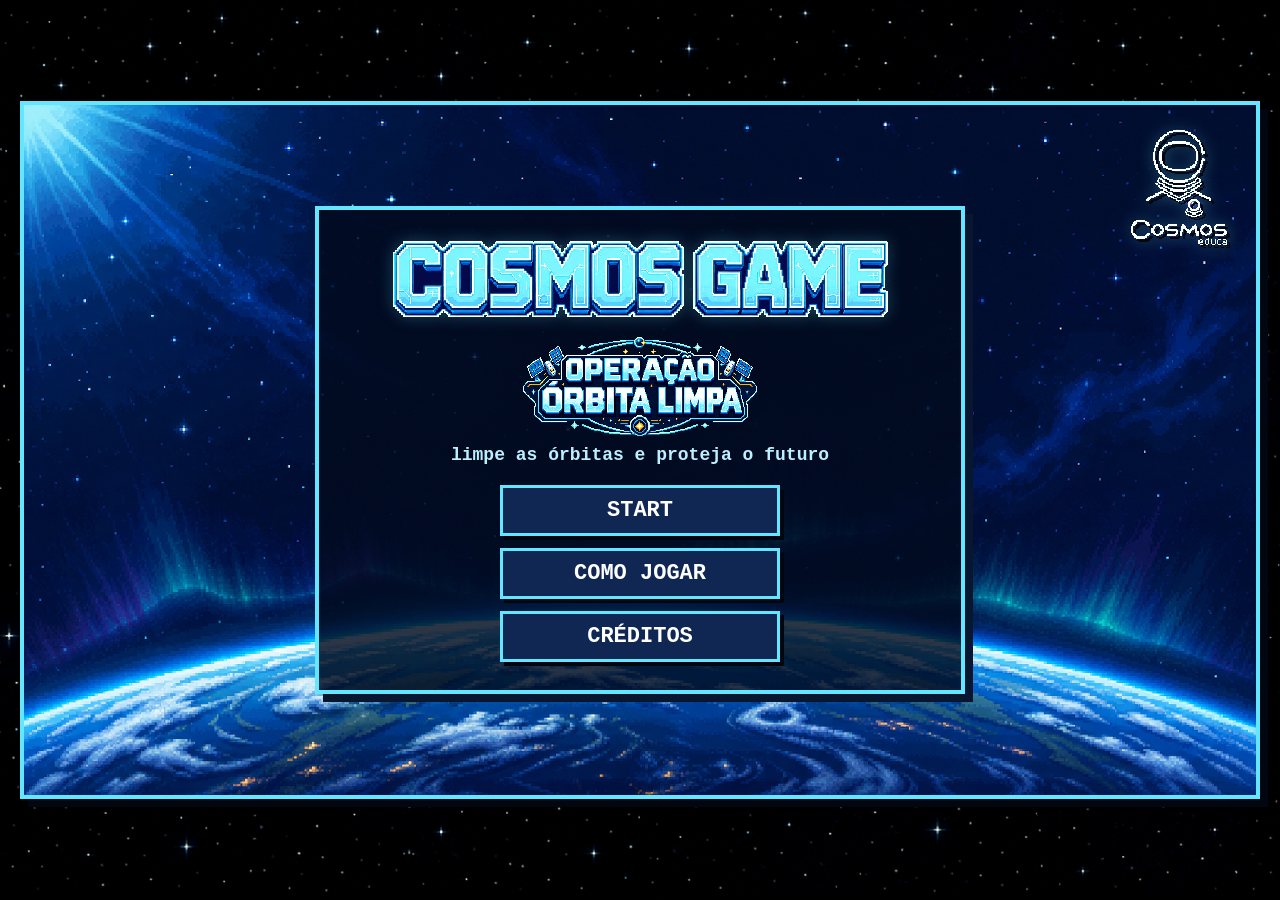
<file: index.html>
<!DOCTYPE html>
<html lang="pt-BR">

<head>
    <meta charset="UTF-8">
    <meta name="viewport" content="width=device-width, initial-scale=1.0">
    <title>Cosmos Game</title>
    <link rel="icon" type="image/png" href="assets/images/branding/favicon.png">
    <link rel="stylesheet" href="css/style.css">
</head>

<body>
    <!-- Bloqueia o jogo enquanto os arquivos carregam. -->
    <section class="tela-carregamento" id="tela-carregamento" aria-live="polite" aria-label="Carregando o jogo">
        <img src="assets/images/branding/favicon.png" alt="" aria-hidden="true">
        <p id="status-carregamento">preparando missão...</p>
        <div class="barra-carregamento" role="progressbar" aria-label="Progresso do carregamento" aria-valuemin="0"
            aria-valuemax="100" aria-valuenow="0">
            <span id="progresso-carregamento"></span>
        </div>
        <button type="button" id="botao-tentar-novamente" hidden>tentar novamente</button>
    </section>
    <main class="tela-inicial">
        <div class="tela-frame tela-frame-menu">
            <img class="logo-cosmos-educa" src="assets/images/branding/cosmos-educa.png" alt="Cosmos Educa">

            <section class="menu">
                <h1 class="titulo-cosmos-game">
                    <img src="assets/images/branding/cosmos-game.png" alt="Cosmos Game">
                </h1>

                <img class="titulo-operacao" src="assets/images/branding/operacao-orbita-limpa.png"
                    alt="Operação Órbita Limpa">

                <p class="frase">limpe as órbitas e proteja o futuro</p>

                <div class="botoes">
                    <button type="button" id="botao-start" disabled>start</button>
                    <button type="button" id="botao-como-jogar">como jogar</button>
                    <button type="button" id="botao-creditos">créditos</button>
                </div>
            </section>
        </div>
    </main>
    <section class="historia" id="historia" hidden>
        <div class="tela-frame tela-frame-historia">
            <button type="button" class="botao-voltar" id="voltar-historia" aria-label="Voltar ao menu"
                title="Voltar">←</button>
            <div class="caixa-historia">
                <h2 class="titulo-alerta">
                    <img src="assets/images/branding/alerta-orbital.png" alt="Alerta orbital">
                </h2>

                <p id="texto-historia">O espaço ao redor da Terra está ficando cheio de lixo. Satélites quebrados,
                    partes de
                    foguetes e pequenos fragmentos atravessam as órbitas em alta velocidade. Cada colisão cria ainda
                    mais
                    detritos e ameaça novas missões. Escolha sua nave, limpe as três regiões e impeça que o Campo
                    Kessler
                    tome conta do céu.</p>

                <button type="button" id="botao-jogar" hidden>jogar</button>
            </div>
        </div>
    </section>
    <section class="selecao-nave" id="selecao-nave" hidden>
        <div class="tela-frame tela-frame-selecao">
            <button type="button" class="botao-voltar" id="voltar-selecao" aria-label="Voltar à história"
                title="Voltar">←</button>
            <div class="caixa-selecao">
                <h2>Escolha sua nave</h2>

                <p>Cada nave possui uma vantagem diferente.</p>

                <div class="lista-naves">
                    <div class="opcao-nave" id="nave-escudo">
                        <img src="assets/images/naves/nave-escudo.png" alt="Nave Escudo">

                        <h3>Nave Escudo</h3>

                        <p>Vida: <span class="grupo-vidas" role="img" aria-label="4 vidas">
                                <img class="icone-vida" src="assets/images/ui/coracao-pixel.png" alt="">
                                <img class="icone-vida" src="assets/images/ui/coracao-pixel.png" alt="">
                                <img class="icone-vida" src="assets/images/ui/coracao-pixel.png" alt="">
                                <img class="icone-vida" src="assets/images/ui/coracao-pixel.png" alt="">
                            </span></p>
                        <p>Vantagem: possui um coração adicional.</p>

                        <button type="button" id="escolher-escudo">escolher</button>
                    </div>
                    <div class="opcao-nave" id="nave-rajada">
                        <img src="assets/images/naves/nave-rajada.png" alt="Nave Rajada">

                        <h3>Nave Rajada</h3>

                        <p>Vida: <span class="grupo-vidas" role="img" aria-label="3 vidas">
                                <img class="icone-vida" src="assets/images/ui/coracao-pixel.png" alt="">
                                <img class="icone-vida" src="assets/images/ui/coracao-pixel.png" alt="">
                                <img class="icone-vida" src="assets/images/ui/coracao-pixel.png" alt="">
                            </span></p>
                        <p>Vantagem: possui um intervalo de tiro menor.</p>

                        <button type="button" id="escolher-rajada">escolher</button>
                    </div>
                    <div class="opcao-nave" id="nave-barreira">
                        <img src="assets/images/naves/nave-barreira.png" alt="Nave Barreira">

                        <h3>Nave Barreira</h3>

                        <p>Vida: <span class="grupo-vidas" role="img" aria-label="3 vidas">
                                <img class="icone-vida" src="assets/images/ui/coracao-pixel.png" alt="">
                                <img class="icone-vida" src="assets/images/ui/coracao-pixel.png" alt="">
                                <img class="icone-vida" src="assets/images/ui/coracao-pixel.png" alt="">
                            </span></p>
                        <p>Habilidade: barreira por 3 segundos.</p>
                        <p>Recarga: 15 segundos.</p>

                        <button type="button" id="escolher-barreira">escolher</button>
                    </div>
                    <div class="opcao-nave" id="nave-impacto">
                        <img src="assets/images/naves/nave-impacto.png" alt="Nave Impacto">

                        <h3>Nave Impacto</h3>

                        <p>Vida: <span class="grupo-vidas" role="img" aria-label="3 vidas">
                                <img class="icone-vida" src="assets/images/ui/coracao-pixel.png" alt="">
                                <img class="icone-vida" src="assets/images/ui/coracao-pixel.png" alt="">
                                <img class="icone-vida" src="assets/images/ui/coracao-pixel.png" alt="">
                            </span></p>
                        <p>Habilidade: dano dobrado por 6 segundos.</p>
                        <p>Recarga: 15 segundos.</p>

                        <button type="button" id="escolher-impacto">escolher</button>
                    </div>
                </div>
            </div>
        </div>
    </section>
    <section class="jogo" id="jogo" hidden>
        <div class="arena tela-frame">
            <button type="button" class="botao-voltar" id="voltar-jogo" aria-label="Voltar à seleção de nave"
                title="Voltar">←</button>

            <!-- Controles de áudio. -->
            <div class="controles-audio" aria-label="Controles de áudio">
                <button type="button" id="botao-musica" aria-label="Desligar música" aria-pressed="false"
                    title="Música ligada">
                    ♫
                </button>

                <button type="button" id="botao-som" aria-label="Desligar efeitos sonoros" aria-pressed="false"
                    title="Efeitos sonoros ligados">
                    🔊
                </button>
            </div>

            <!-- Apresenta a fase antes da partida. -->
            <div class="apresentacao-fase" id="apresentacao-fase" hidden>
                <div class="texto-apresentacao">
                    <p id="numero-fase">fase 1</p>
                    <h2 id="nome-fase">Órbita Baixa</h2>
                    <p id="descricao-fase">detritos metálicos e satélites quebrados ocupam esta região</p>
                </div>
            </div>

            <div class="hud">
                <p>fase: <span id="hud-fase">Órbita Baixa</span></p>
                <p>score: <span id="hud-score">0</span></p>
                <p>vidas: <span id="hud-vidas" class="grupo-vidas" role="img" aria-label="3 vidas">
                        <img class="icone-vida" src="assets/images/ui/coracao-pixel.png" alt="">
                        <img class="icone-vida" src="assets/images/ui/coracao-pixel.png" alt="">
                        <img class="icone-vida" src="assets/images/ui/coracao-pixel.png" alt="">
                    </span></p>
                <p>habilidade: <span id="hud-habilidade">pronta</span></p>
            </div>

            <div class="campo"> <!-- Faixas por onde a nave se move. -->
                <div class="faixa"></div>
                <div class="faixa"></div>
                <div class="faixa">
                    <img class="nave" id="nave-jogador" src="assets/images/naves/nave-escudo.png" alt="Nave do jogador">
                </div>
                <div class="faixa"></div>
                <div class="faixa"></div>
            </div>
        </div>
    </section>
    <section class="modal" id="modal-como-jogar" role="dialog" aria-modal="true"
        aria-labelledby="titulo-como-jogar" hidden>
        <div class="caixa-modal caixa-como-jogar">
            <h2 id="titulo-como-jogar">Como jogar</h2>

            <p class="guia-resumo">
                Pilote sua nave por cinco faixas, destrua os detritos orbitais e derrote o chefe de cada região.
                Complete as três regiões para concluir a missão.
            </p>

            <div class="guia-grid">
                <section class="guia-card">
                    <h3>Controles</h3>
                    <ul class="lista-guia lista-controles">
                        <li><span><kbd>W</kbd> ou <kbd>↑</kbd></span><strong>subir uma faixa</strong></li>
                        <li><span><kbd>S</kbd> ou <kbd>↓</kbd></span><strong>descer uma faixa</strong></li>
                        <li><kbd>Espaço</kbd><strong>disparar</strong></li>
                        <li><kbd>E</kbd><strong>ativar habilidade</strong></li>
                    </ul>
                    <p class="guia-nota">O tiro atinge apenas os alvos que estão na mesma faixa da nave.</p>
                </section>

                <section class="guia-card">
                    <h3>Objetivo da fase</h3>
                    <ol class="lista-guia lista-etapas">
                        <li>Destrua <strong>30 detritos</strong>.</li>
                        <li>Enfrente o <strong>chefe da região</strong>.</li>
                        <li>Vença para avançar à próxima fase.</li>
                    </ol>
                    <p class="guia-nota">A campanha passa por Órbita Baixa, Órbita Média e Campo Kessler.</p>
                </section>

                <section class="guia-card">
                    <h3>Detritos e pontuação</h3>
                    <ul class="lista-guia lista-detalhes">
                        <li><strong>Pequeno:</strong> 1 disparo</li>
                        <li><strong>Médio:</strong> 2 disparos</li>
                        <li><strong>Grande:</strong> 3 disparos</li>
                    </ul>
                    <p class="guia-nota">Cada detrito destruído vale 1 ponto. O score da fase volta a zero na região
                        seguinte, mas o score total é acumulado até o fim da campanha.</p>
                </section>

                <section class="guia-card">
                    <h3>Naves e vantagens</h3>
                    <ul class="lista-guia lista-naves-guia">
                        <li><strong>Escudo:</strong> começa cada fase com 4 vidas.</li>
                        <li><strong>Rajada:</strong> dispara mais rapidamente.</li>
                        <li><strong>Barreira:</strong> <kbd>E</kbd> protege por 3 segundos.</li>
                        <li><strong>Impacto:</strong> <kbd>E</kbd> dobra o dano por 6 segundos.</li>
                    </ul>
                    <p class="guia-nota">Barreira e Impacto recarregam em 15 segundos. Escudo e Rajada têm vantagens
                        passivas, por isso a tecla <kbd>E</kbd> não ativa nada nelas.</p>
                </section>
            </div>

            <p class="guia-dica"><strong>Dica:</strong> acompanhe no painel a região atual, o score, suas vidas e o
                estado da habilidade.</p>

            <button type="button" id="botao-fechar-como-jogar">entendi</button>
        </div>
    </section>
    <section class="modal" id="modal-creditos" hidden>
        <div class="caixa-modal">
            <h2>Créditos</h2>

            <p>Projeto desenvolvido por:</p>
            <div class="lista-creditos">
                <p>Henri (Desenvolvimento)</p>
                <p>Isaque (Apresentação)</p>
                <p>Christopher (Documentação)</p>
                <p>Guilherme (Pesquisas)</p>
            </div>

            <button type="button" id="botao-fechar-creditos">fechar</button>
        </div>
    </section>
    <section class="modal" id="modal-fase" hidden>
        <div class="caixa-modal">
            <h2 id="titulo-modal-fase">fase concluída</h2>

            <p id="texto-modal-fase">A região foi limpa com sucesso.</p>

            <p>score total: <span id="score-total-modal">0</span></p>

            <button type="button" id="botao-proxima-fase">
                próxima fase
            </button>
        </div>
    </section>
    <section class="modal" id="modal-final" hidden>
        <div class="caixa-modal caixa-modal-final">
            <img class="emblema-vitoria" id="emblema-vitoria" src="assets/images/ui/vitoria-emblema.png" alt="Troféu da missão" hidden>

            <h2 id="titulo-modal-final">missão concluída</h2>

            <p id="texto-modal-final">
                Parabéns! Você limpou as três regiões e protegeu as órbitas da Terra.
            </p>

            <p>score total: <span id="score-total-final">0</span></p>

            <button type="button" id="botao-reiniciar">
                jogar novamente
            </button>

            <button type="button" id="botao-menu">
                voltar ao menu
            </button>
        </div>
    </section>
</body>
<script src="js/menu.js"></script>

</html>
</file>
<file: css/style.css>
* {
    box-sizing: border-box;
    padding: 0;
    margin: 0;
}

html,
body {
    width: 100%;
    height: 100%;
    margin: 0;
}

body {
    color: white;
    background-color: #020611;
    background-image: url("../assets/images/backgrounds/fundo-estelar-oficial.png");
    background-position: center;
    background-size: cover;
    background-attachment: fixed;
    font-family: "Courier New", monospace;
    overflow: hidden;
}

/* Bloqueia o jogo enquanto os arquivos carregam. */
.tela-carregamento {
    position: fixed;
    inset: 0;
    z-index: 100;
    display: flex;
    flex-direction: column;
    align-items: center;
    justify-content: center;
    gap: 18px;
    padding: 24px;
    color: #eafaff;
    background: #020611;
    text-align: center;
}

.tela-carregamento[hidden] {
    display: none;
}

.tela-carregamento img {
    width: 128px;
    height: 128px;
    object-fit: cover;
    border: 4px solid #65e6ff;
    box-shadow: 7px 7px 0 #08172f;
    image-rendering: pixelated;
}

.tela-carregamento p {
    font-size: clamp(18px, 4vw, 28px);
    font-weight: 700;
    text-transform: uppercase;
}

.barra-carregamento {
    width: min(420px, 85vw);
    height: 26px;
    padding: 3px;
    background-color: #07142f;
    border: 3px solid #65e6ff;
    box-shadow: 5px 5px 0 #020611;
}

.barra-carregamento span {
    display: block;
    width: 0;
    height: 100%;
    background-color: #65e6ff;
    transition: width 180ms linear;
}

.tela-carregamento button {
    padding: 10px 18px;
    color: #020611;
    background-color: #65e6ff;
    border: 3px solid white;
    font-family: inherit;
    font-size: 17px;
    font-weight: 700;
    text-transform: uppercase;
    cursor: pointer;
}

.botoes button:disabled {
    color: #8a91a3;
    background-color: #07142f;
    border-color: #2f7593;
    cursor: wait;
}

.tela-inicial {
    width: 100%;
    height: 100%;
    display: flex;
    align-items: center;
    justify-content: center;
    padding: 20px;
    background-color: transparent;
}

.tela-inicial[hidden] {
    display: none;
}

.tela-frame {
    position: relative;
    width: 100%;
    max-width: 1280px;
    max-height: 100%;
    aspect-ratio: 16 / 9;
    overflow: hidden;
    background-image: url("../assets/images/backgrounds/orbita-baixa-v2.png");
    background-position: center;
    background-size: cover;
    border: 4px solid #65e6ff;
    box-shadow: 8px 8px 0 #020611;
    image-rendering: pixelated;
}

.botao-voltar {
    position: absolute;
    top: 14px;
    left: 14px;
    z-index: 5;
    display: grid;
    place-items: center;
    width: 42px;
    height: 38px;
    padding: 0;
    color: #65e6ff;
    background-color: #07142f;
    border: 3px solid #65e6ff;
    box-shadow: 4px 4px 0 #020611;
    font-family: inherit;
    font-size: 26px;
    font-weight: 700;
    line-height: 1;
    cursor: pointer;
}

.botao-voltar:hover {
    color: #020611;
    background-color: #65e6ff;
    transform: translate(-2px, -2px);
    box-shadow: 6px 6px 0 #020611;
}

.tela-frame-menu,
.tela-frame-historia {
    display: flex;
    align-items: center;
    justify-content: center;
    padding: 20px;
}

.tela-frame-menu {
    isolation: isolate;
}

.logo-cosmos-educa {
    position: absolute;
    top: 22px;
    right: 26px;
    z-index: 2;
    width: 102px;
    height: auto;
    object-fit: contain;
    image-rendering: pixelated;
    filter: drop-shadow(3px 3px 0 #020611)
            drop-shadow(0 0 8px rgba(101, 230, 255, 0.35));
}

.menu {
    position: relative;
    z-index: 1;
    width: 650px;
    max-width: 90%;
    padding: 24px 32px 28px;
    text-align: center;
    background-color: rgba(2, 10, 30, 0.82);
    border: 4px solid #65e6ff;
    box-shadow: 8px 8px 0 #08172f;
}

.titulo-cosmos-game {
    line-height: 0;
}

.titulo-cosmos-game img {
    display: block;
    width: 510px;
    max-width: 100%;
    height: auto;
    margin: 0 auto 8px;
    object-fit: contain;
    image-rendering: pixelated;
    filter: drop-shadow(0 0 8px rgba(101, 230, 255, 0.26));
}

.titulo-operacao {
    display: block;
    width: 410px;
    max-width: 42%;
    height: auto;
    margin: 0 auto 4px;
    object-fit: contain;
    image-rendering: pixelated;
}

.frase {
    color: #bcefff;
    font-size: 18px;
    font-weight: 700;
    margin-bottom: 20px;
}

.botoes {
    width: 280px;
    max-width: 100%;
    margin: 0 auto;
    display: flex;
    flex-direction: column;
    gap: 12px;
}

.botoes button {
    min-height: 48px;
    padding: 10px 18px;
    color: white;
    background-color: #102754;
    border: 3px solid #65e6ff;
    box-shadow: 4px 4px 0 #020611;
    font-family: inherit;
    font-size: 22px;
    font-weight: 700;
    text-transform: uppercase;
    cursor: pointer;
}

.botoes button:hover {
    color: #020611;
    background-color: #65e5ff7e;
    transform: translate(-2px, -2px);
    box-shadow: 6px 6px 0 #020611;
}

@media (max-width: 720px) {
    .tela-inicial {
        padding: 8px;
    }

    .tela-frame-menu {
        padding: 10px;
    }

    .logo-cosmos-educa {
        top: 10px;
        right: 12px;
        width: 62px;
    }

    .menu {
        width: 86%;
        padding: 14px 18px 16px;
    }

    .titulo-cosmos-game img {
        width: 390px;
        margin-bottom: 4px;
    }

    .titulo-operacao {
        width: 300px;
    }

    .frase {
        margin-bottom: 12px;
        font-size: 13px;
    }

    .botoes {
        gap: 8px;
    }

    .botoes button {
        min-height: 36px;
        padding: 6px 12px;
        font-size: 16px;
    }
}

/* Estilo usado em todos os modais. */
.modal {
    position: fixed;
    inset: 0;
    display: flex;
    align-items: center;
    justify-content: center;
    padding: 20px;
    background-color: rgba(0, 0, 0, 0.75);
    z-index: 10;
}

.modal[hidden] {
    display: none;
}

.caixa-modal {
    width: 500px;
    max-width: 100%;
    padding: 28px;
    text-align: center;
    background-color: #07142f;
    border: 4px solid #65e6ff;
    box-shadow: 8px 8px 0 #020611;
}

.caixa-modal h2 {
    color: #65e6ff;
    font-size: 30px;
    margin-bottom: 20px;
    text-transform: uppercase;
}

.caixa-modal p {
    margin-bottom: 12px;
    line-height: 1.5;
    font-size: 22px;
    font-weight: 700;
}

.caixa-modal button {
    margin-top: 12px;
    padding: 10px 20px;
    color: white;
    background-color: #102754;
    border: 3px solid #65e6ff;
    font-family: inherit;
    font-size: 18px;
    font-weight: 700;
    cursor: pointer;
    text-transform: uppercase;
}

/* Visual usado na tela de vitória. */
.caixa-modal-final {
    width: 540px;
}

.emblema-vitoria {
    display: block;
    width: 150px;
    height: 150px;
    margin: -6px auto 10px;
    object-fit: contain;
    image-rendering: pixelated;
}

.emblema-vitoria[hidden] {
    display: none;
}

.modal-vitoria .caixa-modal-final {
    border-color: #ffd447;
    box-shadow: 8px 8px 0 #4e0717;
}

.modal-vitoria .caixa-modal-final h2 {
    color: #ffd447;
}

.caixa-como-jogar {
    width: 920px;
    max-height: calc(100vh - 40px);
    overflow-y: auto;
    text-align: left;
    scrollbar-color: #65e6ff #07142f;
}

.caixa-como-jogar h2 {
    text-align: center;
}

.caixa-como-jogar .guia-resumo {
    max-width: 760px;
    margin: 0 auto 22px;
    color: #eafaff;
    font-size: 18px;
    text-align: center;
}

.guia-grid {
    display: grid;
    grid-template-columns: repeat(2, minmax(0, 1fr));
    gap: 16px;
}

.guia-card {
    padding: 18px;
    background-color: rgba(2, 10, 30, 0.72);
    border: 2px solid #2f7593;
    box-shadow: 4px 4px 0 #020611;
}

.guia-card h3 {
    margin-bottom: 14px;
    color: #65e6ff;
    font-size: 19px;
    text-transform: uppercase;
}

.lista-guia {
    padding-left: 22px;
    color: #eafaff;
}

.lista-guia li {
    margin-bottom: 9px;
    font-size: 16px;
    line-height: 1.35;
}

.lista-controles {
    padding-left: 0;
    list-style: none;
}

.lista-controles li {
    display: flex;
    align-items: center;
    justify-content: space-between;
    gap: 16px;
}

.lista-controles strong {
    color: #bcefff;
    text-align: right;
}

kbd {
    display: inline-block;
    min-width: 34px;
    padding: 4px 7px;
    color: #020611;
    background-color: #eafaff;
    border: 2px solid #65e6ff;
    box-shadow: 2px 2px 0 #020611;
    font-family: inherit;
    font-size: 14px;
    font-weight: 700;
    text-align: center;
}

.guia-nota {
    padding-top: 10px;
    border-top: 1px solid #2f7593;
    color: #bcefff;
}

.caixa-como-jogar .guia-nota {
    margin: 12px 0 0;
    font-size: 14px;
    font-weight: 600;
}

.caixa-como-jogar .guia-dica {
    margin: 20px 0 0;
    padding: 12px;
    color: #eafaff;
    background-color: #102754;
    border-left: 4px solid #65e6ff;
    font-size: 15px;
    text-align: center;
}

.caixa-como-jogar > button {
    display: block;
    margin: 20px auto 0;
}

@media (max-width: 720px) {
    .modal {
        padding: 10px;
    }

    .caixa-como-jogar {
        max-height: calc(100vh - 20px);
        padding: 20px 16px;
    }

    .caixa-como-jogar h2 {
        font-size: 25px;
    }

    .caixa-como-jogar .guia-resumo {
        font-size: 16px;
    }

    .guia-grid {
        grid-template-columns: 1fr;
    }
}

.historia {
    width: 100%;
    height: 100%;
    display: flex;
    align-items: center;
    justify-content: center;
    padding: 20px;
    background-color: transparent;
}

.historia[hidden] {
    display: none;
}

.caixa-historia {
    width: 760px;
    max-width: 100%;
    padding: 36px;
    background-color: rgba(2, 10, 30, 0.9);
    border: 4px solid #65e6ff;
    box-shadow: 8px 8px 0 #020611;
    text-align: center;
}

.caixa-historia h2 {
    color: #65e6ff;
    font-size: 32px;
    margin-bottom: 24px;
    text-transform: uppercase;
}

.caixa-historia .titulo-alerta {
    margin-bottom: 14px;
    line-height: 0;
}

.titulo-alerta img {
    display: block;
    width: 560px;
    max-width: 40%;
    height: auto;
    margin: 0 auto;
    object-fit: contain;
    image-rendering: pixelated;
    filter: drop-shadow(0 0 10px rgba(255, 22, 22, 0.28));
}

#texto-historia {
    min-height: 180px;
    color: #eafaff;
    font-size: 22px;
    line-height: 1.6;
    font-weight: 550;
}

#botao-jogar {
    display: block;
    margin: 24px auto 0;
    padding: 12px 28px;
    color: #020611;
    background-color: #65e6ff;
    border: 3px solid white;
    font-family: inherit;
    font-size: 22px;
    font-weight: 700;
    cursor: pointer;
    text-transform: uppercase;
}

#botao-jogar[hidden] {
    display: none;
}

.selecao-nave {
    width: 100%;
    height: 100%;
    display: flex;
    align-items: center;
    justify-content: center;
    padding: 20px;
    background-color: transparent;
}

.selecao-nave[hidden] {
    display: none;
}

.tela-frame-selecao {
    padding: 20px 28px;
    overflow-y: auto;
}

.caixa-selecao {
    width: 1100px;
    max-width: 100%;
    margin: 0 auto;
    text-align: center;
}

.caixa-selecao h2 {
    color: #65e6ff;
    font-size: 32px;
    margin-bottom: 18px;
    text-transform: uppercase;
    text-shadow: 4px 4px 0 #020611;
}

.caixa-selecao > p {
    color: #bcefff;
    font-size: 18px;
    margin-bottom: 26px;
    font-weight: 700;
}

.lista-naves {
    display: grid;
    grid-template-columns: repeat(2, 1fr); /* Cria duas colunas iguais. */
    align-items: start;
    gap: 26px;
}

.opcao-nave {
    display: flex;
    flex-direction: column;
    align-items: center;
    width: 100%;
    min-height: 250px;
    padding: 14px;
    background-color: rgba(2, 10, 30, 0.9);
    border: 3px solid #65e6ff;
    box-shadow: 6px 6px 0 #020611;
    transition: background-color 0.4s ease, transform 0.4s ease;
}

.opcao-nave:hover {
    background-color: rgba(6, 22, 48, 0.95);
    transform: translateY(-3px);
}

.opcao-nave img {
    width: 200px;
    max-width: 100%;
    height: 88px;
    object-fit: contain; /* Mantém a proporção da imagem. */
    image-rendering: pixelated;
    margin-bottom: 8px;
}

.grupo-vidas {
    display: inline-flex;
    align-items: center;
    gap: 3px;
    vertical-align: middle;
}

.opcao-nave .icone-vida,
.hud .icone-vida {
    width: 16px;
    max-width: none;
    height: 16px;
    margin: 0;
    object-fit: contain;
    image-rendering: pixelated;
}

.opcao-nave h3 {
    color: #65e6ff;
    font-size: 20px;
    margin-bottom: 8px;
    text-transform: uppercase;
}

.opcao-nave p {
    font-size: 17px;
    line-height: 1.2;
    max-height: 0;
    margin-bottom: 0;
    font-weight: 600;
    opacity: 0;
    overflow: hidden;
    transform: translateY(6px);
    transition: max-height 0.45s ease, margin-bottom 0.45s ease, opacity 0.3s ease 0.08s, transform 0.45s ease;
}

.opcao-nave:hover p {
    max-height: 60px;
    margin-bottom: 8px;
    opacity: 1;
    transform: translateY(0);
}

.opcao-nave button {
    margin-top: auto;
    padding: 8px 18px;
    color: #020611;
    background-color: #65e6ff;
    border: 3px solid white;
    font-family: inherit;
    font-size: 16px;
    font-weight: 700;
    text-transform: uppercase;
    cursor: pointer;
}

.jogo {
    width: 100%;
    height: 100%;
    display: flex;
    align-items: center;
    justify-content: center;
    padding: 20px;
    background-color: transparent;
}

.jogo[hidden] {
    display: none;
}

.arena {
    position: relative;
}

.hud {
    height: 64px;
    display: grid;
    grid-template-columns: repeat(4, 1fr);
    align-items: center;
    padding: 0 122px 0 20px;
    background-color: rgba(2, 10, 30, 0.9);
    border-bottom: 3px solid #65e6ff;
}

.hud p {
    text-align: center;
    font-size: 16px;
    font-weight: 700;
    text-transform: uppercase;
}

.hud span {
    color: #65e6ff;
}

.campo {
    height: calc(100% - 64px);
    display: grid;
    grid-template-rows: repeat(5, 1fr);
    position: relative;
}

.campo-alerta::after {
    content: "";
    position: absolute;
    inset: 0;
    background-color: rgba(2, 6, 17, 0.72);
    pointer-events: none;
    z-index: 2;
}

.aviso-boss {
    position: absolute;
    left: 50%;
    top: 50%;
    display: flex;
    flex-direction: column;
    align-items: center;
    gap: 12px;
    width: 100%;
    transform: translate(-50%, -50%);
    text-align: center;
    text-transform: uppercase;
    pointer-events: none;
    z-index: 7;
}

.aviso-boss strong {
    color: #ff365f;
    font-size: clamp(42px, 8vw, 88px);
    line-height: 1;
    text-shadow: 5px 5px 0 #4e0717,
                 0 0 18px #ff365f;
    animation: piscar-aviso 400ms steps(2) infinite;
}

.aviso-boss span {
    padding: 8px 18px;
    color: #ffd447;
    background-color: rgba(2, 6, 17, 0.9);
    border: 3px solid #ff365f;
    font-size: clamp(16px, 3vw, 28px);
    font-weight: 700;
    box-shadow: 5px 5px 0 #020611;
}

.arena-alerta {
    animation: tremer-alerta 360ms linear;
}

.arena-impacto {
    animation: tremer-impacto 160ms linear;
}

.faixa {
    position: relative;
}

/* Marca a faixa antes do raio do segundo boss. */
.faixa-marcada-raio {
    background-color: rgba(255, 25, 66, 0.12);
    animation: pulsar-faixa-raio 240ms steps(2) infinite;
}

.mira-raio-boss {
    position: absolute;
    left: 0;
    right: 0;
    top: 50%;
    z-index: 6;
    height: 5px;
    transform: translateY(-50%);
    background-color: #ff1942;
    box-shadow: 0 0 7px #ff1942,
                0 0 16px #ff1942;
    pointer-events: none;
    animation: piscar-mira-raio 180ms steps(2) infinite;
}

/* Faz o raio sair do lado do boss. */
.raio-boss {
    position: absolute;
    left: 0;
    top: 50%;
    z-index: 7;
    width: 88%;
    height: 100%;
    transform: translateY(-50%) scaleX(-1);
    object-fit: fill;
    image-rendering: pixelated;
    filter: drop-shadow(0 0 7px #ef39ff)
            drop-shadow(0 0 13px #8a2eff);
    pointer-events: none;
}

/* Marca as três faixas do raio final. */
.faixa-marcada-raio-final {
    background-color: rgba(255, 92, 20, 0.14);
    animation: pulsar-faixa-raio-final 210ms steps(2) infinite;
}

.mira-raio-boss-final {
    background-color: #ff7a18;
    box-shadow: 0 0 8px #ff7a18,
                0 0 18px #ff3518;
}

.raio-boss-final {
    filter: drop-shadow(0 0 7px #ffd447)
            drop-shadow(0 0 15px #ff3518);
}

.nave {
    position: absolute;
    left: 32px;
    top: 50%;
    width: 160px;
    max-height: 80%;
    transform: translateY(-50%);
    object-fit: contain;
    image-rendering: pixelated;
}

.nave-protegida {
    animation: piscar-nave 140ms steps(2) infinite;
}

.barreira-ativa {
    filter: drop-shadow(0 0 8px #65e6ff)
            drop-shadow(0 0 16px #65e6ff);
}

.impacto-ativo {
    filter: drop-shadow(0 0 8px #b34cff)
            drop-shadow(0 0 16px #ffd447);
}

.tiro {
    position: absolute;
    left: 190px;
    top: 50%;
    width: 96px;
    height: 48px;
    object-fit: contain;
    transform: translateY(-50%);
    image-rendering: pixelated;
    animation: mover-tiro 1s linear forwards;
}

@keyframes mover-tiro {
    from {
        left: 190px;
    }

    to {
        left: 100%;
    }
}

.obstaculo {
    position: absolute;
    right: -80px;
    top: 50%;
    width: 72px;
    height: 72px;
    transform: translateY(-50%);
    animation: mover-obstaculo 4s linear forwards;
}

.detrito-atingido {
    filter: brightness(3) saturate(0);
}

.imagem-obstaculo {
    display: block;
    width: 100%;
    height: 100%;
    object-fit: contain;
    image-rendering: pixelated;
    z-index: 3;
}

.barra-vida-detrito {
    position: absolute;
    left: 50%;
    bottom: calc(100% + 2px);
    width: 78%;
    height: 7px;
    transform: translateX(-50%);
    background-color: #210b20;
    border: 2px solid #f5f7ff;
    box-shadow: 2px 2px 0 #020611;
    overflow: hidden;
}

.controles-audio {
    position: absolute;
    top: 14px;
    right: 14px;
    display: flex;
    gap: 10px;
    z-index: 20;
}

.controles-audio button {
    position: relative;
    display: grid;
    place-items: center;
    width: 44px;
    height: 40px;
    padding: 0;
    color: #65e6ff;
    background-color: #07142f;
    border: 3px solid #65e6ff;
    box-shadow: 4px 4px 0 #020611;
    font-family: inherit;
    font-size: 24px;
    font-weight: 700;
    line-height: 1;
    cursor: pointer;
}

.controles-audio button:hover {
    color: #020611;
    background-color: #65e6ff;
    transform: translate(-2px, -2px);
    box-shadow: 6px 6px 0 #020611;
}

.controles-audio .audio-desligado {
    color: #8a91a3;
    border-color: #ff365f;
    background-color: #210b20;
}

.controles-audio .audio-desligado::after {
    content: "";
    position: absolute;
    width: 42px;
    height: 4px;
    transform: rotate(-38deg);
    background-color: #ff365f;
    box-shadow: 2px 2px 0 #4e0717;
}

.vida-atual-detrito {
    width: 100%;
    height: 100%;
    background-color: #65e6ff;
    transition: width 100ms linear;
}

.explosao-detrito {
    position: absolute;
    top: 50%;
    width: 96px;
    height: 96px;
    transform: translate(-50%, -50%);
    object-fit: contain;
    image-rendering: pixelated;
    z-index: 2;
}

.boss {
    position: absolute;
    right: 20px;
    top: 50%;
    width: auto;
    height: 62%;
    max-width: 45%;
    transform: translateY(-50%);
    object-fit: contain;
    image-rendering: pixelated;
    z-index: 3;
    transition: top 700ms linear;
}

.boss-entrando {
    animation: entrada-boss 1400ms cubic-bezier(0.2, 0.8, 0.2, 1) forwards;
}

.boss-atingido {
    filter: brightness(2.4) sepia(1) saturate(8) hue-rotate(320deg)
            drop-shadow(0 0 18px #ff365f);
}

.boss-escudo-atingido {
    filter: brightness(2)
            drop-shadow(0 0 12px #65e6ff)
            drop-shadow(0 0 24px #65e6ff);
}

.boss-transformando {
    animation: transformar-boss 190ms steps(2) infinite;
}

.boss-invocacao-forma-2 {
    filter: drop-shadow(0 0 10px #ff244f)
            drop-shadow(0 0 24px #8f001f);
    animation: pulsar-escudo-forma-2 420ms steps(2) infinite;
}

/* Mostra o impacto no escudo vermelho. */
.boss-invocacao-forma-2.escudo-boss-final-atingido {
    animation: impacto-escudo-boss-final 160ms steps(2) both;
}

.aviso-segunda-forma strong {
    color: #ff7a18;
    text-shadow: 5px 5px 0 #6e1600,
                 0 0 20px #ffd447;
}

.aviso-segunda-forma span {
    border-color: #ff7a18;
}

.barra-vida-boss {
    position: absolute;
    left: 50%;
    top: 32px;
    width: 58%;
    height: 22px;
    transform: translateX(-50%);
    background-color: #210b20;
    border: 4px solid #f5f7ff;
    box-shadow: 5px 5px 0 #020611;
    overflow: hidden;
    z-index: 5;
    transition: opacity 300ms linear;
}

.nome-boss {
    position: absolute;
    left: 50%;
    top: 7px;
    transform: translateX(-50%);
    color: #ffd447;
    font-size: 16px;
    text-transform: uppercase;
    text-shadow: 3px 3px 0 #020611;
    white-space: nowrap;
    z-index: 5;
    transition: opacity 300ms linear;
}

.nome-boss-entrada {
    opacity: 0;
}

.barra-vida-boss-entrada {
    opacity: 0;
}

.vida-atual-boss {
    width: 100%;
    height: 100%;
    background: linear-gradient(90deg, #ff3c7d, #ff8a34);
    transition: width 120ms linear;
}

.barra-vida-boss-forma-2 {
    border-color: #ffd447;
    box-shadow: 5px 5px 0 #020611,
                0 0 16px rgba(255, 90, 24, 0.8);
}

.vida-atual-boss-forma-2 {
    background: linear-gradient(90deg, #ff2418, #ff7a18, #ffd447);
    animation: pulsar-vida-forma-2 360ms steps(2) infinite;
}

/* Mostra a fase antes da partida. */
.apresentacao-fase {
    position: absolute;
    inset: 0;
    display: grid;
    place-items: center;
    background-color: rgba(2, 6, 17, 0.9);
    z-index: 18;
}

.apresentacao-fase[hidden] {
    display: none;
}

.texto-apresentacao {
    width: min(78%, 720px);
    padding: 24px;
    color: #f5f7ff;
    text-align: center;
    text-transform: uppercase;
    text-shadow: 4px 4px 0 #020611;
    animation: aparecer-texto-fase 350ms steps(4);
}

.texto-apresentacao p:first-child {
    color: #ffd447;
    font-size: clamp(18px, 3vw, 28px);
    font-weight: 700;
}

.texto-apresentacao h2 {
    margin: 12px 0 24px;
    color: #65e6ff;
    font-size: clamp(30px, 6vw, 64px);
}

.texto-apresentacao p:last-child {
    font-size: clamp(15px, 2vw, 22px);
    line-height: 1.5;
}

@keyframes piscar-aviso {
    50% {
        opacity: 0.35;
    }
}

@keyframes piscar-mira-raio {
    50% {
        opacity: 0.28;
    }
}

@keyframes pulsar-faixa-raio {
    50% {
        background-color: rgba(255, 25, 66, 0.24);
    }
}

@keyframes pulsar-faixa-raio-final {
    50% {
        background-color: rgba(255, 92, 20, 0.3);
    }
}

@keyframes transformar-boss {
    50% {
        transform: translateY(-50%) scale(1.045);
        filter: brightness(1.7)
                drop-shadow(0 0 22px #ff7a18);
    }
}

@keyframes pulsar-escudo-forma-2 {
    50% {
        filter: brightness(1.35)
                drop-shadow(0 0 16px #ff4d6d)
                drop-shadow(0 0 30px #b3002d);
    }
}

@keyframes impacto-escudo-boss-final {
    50% {
        transform: translateY(-50%) scale(1.075);
        filter: brightness(2.5)
                saturate(1.5)
                drop-shadow(0 0 10px #fff0f3)
                drop-shadow(0 0 24px #ff1748)
                drop-shadow(0 0 42px #b3002d);
    }
}

@keyframes pulsar-vida-forma-2 {
    50% {
        filter: brightness(1.45);
    }
}

@keyframes piscar-nave {
    50% {
        opacity: 0.25;
    }
}

@keyframes aparecer-texto-fase {
    from {
        opacity: 0;
        transform: translateY(12px);
    }

    to {
        opacity: 1;
        transform: translateY(0);
    }
}

@keyframes tremer-alerta {
    20% {
        transform: translateX(-7px);
    }

    40% {
        transform: translateX(7px);
    }

    60% {
        transform: translateX(-5px);
    }

    80% {
        transform: translateX(5px);
    }
}

@keyframes tremer-impacto {
    35% {
        transform: translateX(-5px);
    }

    70% {
        transform: translateX(5px);
    }
}

@keyframes entrada-boss {
    from {
        right: -48%;
        filter: brightness(0.4) drop-shadow(0 0 0 transparent);
    }

    to {
        right: 20px;
        filter: brightness(1) drop-shadow(0 0 18px #ff365f);
    }
}

@keyframes mover-obstaculo {
    from {
        right: -80px;
    }

    to {
        right: 100%;
    }
}
</file>
